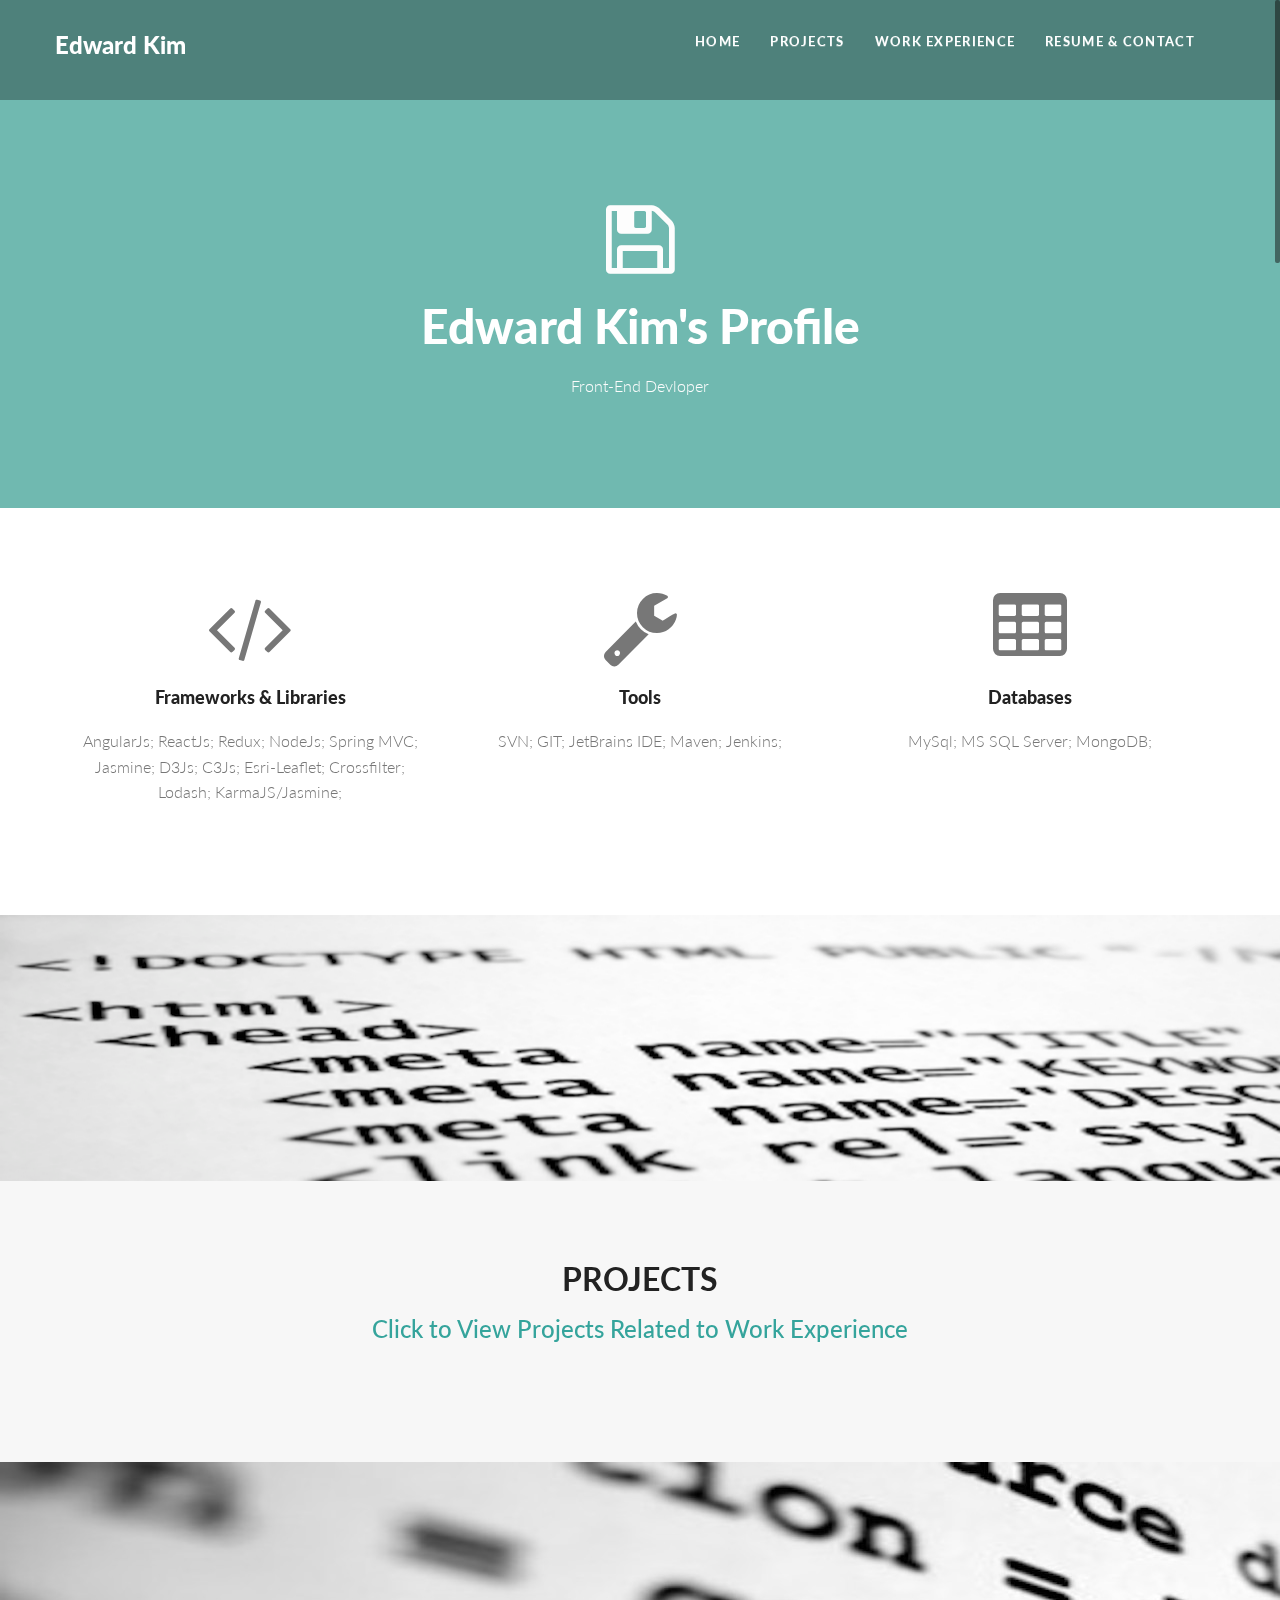
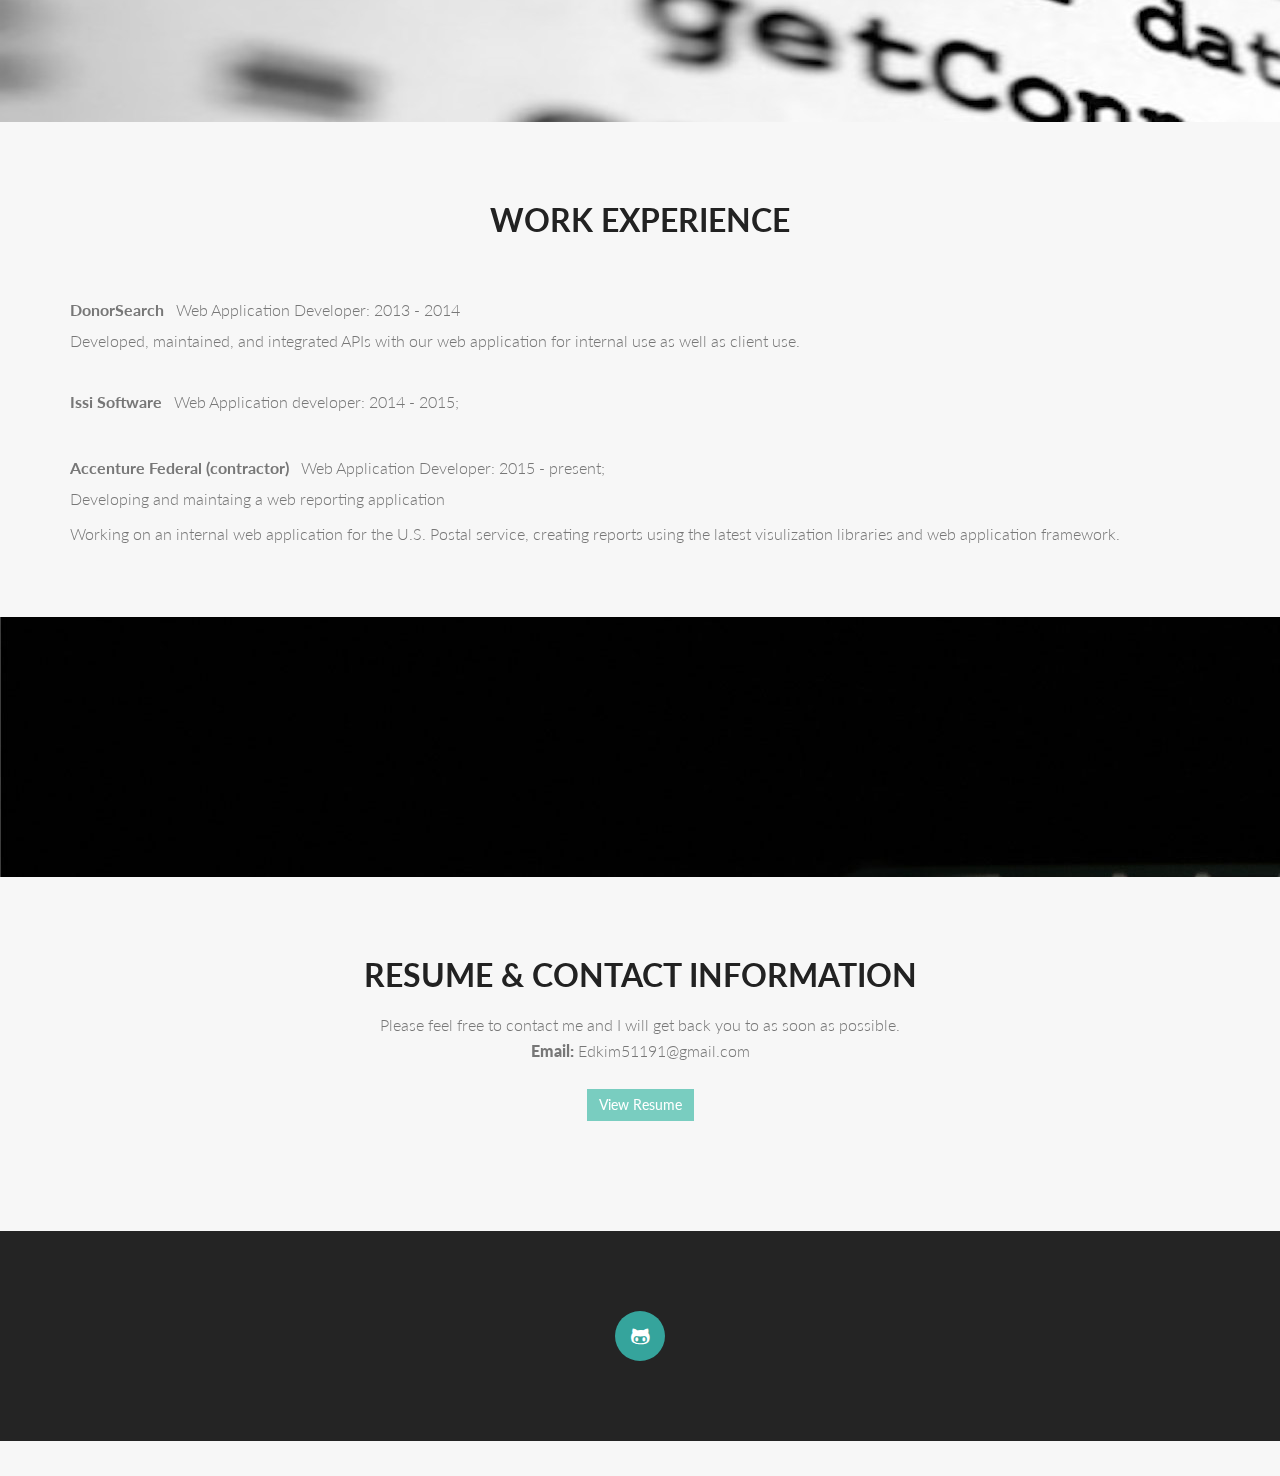
<file: index.html>
<!DOCTYPE html>
<!--[if lt IE 7]>      <html class="no-js lt-ie9 lt-ie8 lt-ie7"> <![endif]-->
<!--[if IE 7]>         <html class="no-js lt-ie9 lt-ie8"> <![endif]-->
<!--[if IE 8]>         <html class="no-js lt-ie9"> <![endif]-->
<!--[if gt IE 8]><!-->
<html class="no-js">
<!--<![endif]-->

<head>
    <!-- BASICS -->
    <meta charset="utf-8">
    <meta http-equiv="X-UA-Compatible" content="IE=edge,chrome=1">
    <title>Edward Kim's Profile Page</title>
    <meta name="description" content="">
    <meta name="viewport" content="width=device-width, initial-scale=1.0">
    <link rel="stylesheet" type="text/css" href="css/isotope.css" media="screen" />
    <link rel="stylesheet" href="js/fancybox/jquery.fancybox.css" type="text/css" media="screen" />
    <link rel="stylesheet" href="css/bootstrap.css">
    <link rel="stylesheet" href="css/bootstrap-theme.css">
    <link rel="stylesheet" href="css/style.css">
    <!-- skin -->
    <link rel="stylesheet" href="skin/default.css">
</head>

<body>
    <section id="header" class="appear"></section>
    <div class="navbar navbar-fixed-top" role="navigation" data-0="line-height:100px; height:100px; background-color:rgba(0,0,0,0.3);" data-300="line-height:60px; height:60px; background-color:rgba(0,0,0,1);">
        <div class="container">
            <div class="navbar-header">
                <button type="button" class="navbar-toggle" data-toggle="collapse" data-target=".navbar-collapse">
						<span class="fa fa-bars color-white"></span>
					</button>
                <h1>
                    <a class="navbar-brand" href="index.html" data-0="line-height:90px;" data-300="line-height:50px;">
                            Edward Kim
                        </a>
                </h1>
            </div>
            <div class="navbar-collapse collapse">
                <ul class="nav navbar-nav" data-0="margin-top:20px;" data-300="margin-top:5px;">
                    <li class="active"><a href="index.html">Home</a></li>
                    <li><a href="#section-projects">Projects</a></li>
                    <li><a href="#section-work">Work Experience</a></li>
                    <li><a href="#section-contact">Resume & Contact</a></li>
                </ul>
            </div>
            <!--/.navbar-collapse -->
        </div>
    </div>

    <section class="featured">
        <div class="container">
            <div class="row mar-bot40">
                <div class="col-md-6 col-md-offset-3">

                    <div class="align-center">
                        <i class="fa fa-floppy-o fa-5x mar-bot20"></i>
                        <h2 class="slogan">Edward Kim's Profile</h2>
                        <p>
                            Front-End Devloper
                        </p>
                    </div>
                </div>
            </div>
        </div>
    </section>

    <!-- services -->
    <section id="section-services" class="section pad-bot30 bg-white">
        <div class="container">

            <div class="row mar-bot40">
                <div class="col-lg-4">
                    <div class="align-center">
                        <i class="fa fa-code fa-5x mar-bot20"></i>
                        <h4 class="text-bold">Frameworks & Libraries</h4>
                        <p>
                            AngularJs; ReactJs; Redux; NodeJs; Spring MVC; Jasmine; D3Js; C3Js; Esri-Leaflet; Crossfilter; Lodash; KarmaJS/Jasmine;
                        </p>
                    </div>
                </div>

                <div class="col-lg-4">
                    <div class="align-center">
                        <i class="fa fa-wrench fa-5x mar-bot20"></i>
                        <h4 class="text-bold">Tools</h4>
                        <p>
                            SVN; GIT; JetBrains IDE; Maven; Jenkins;
                        </p>
                    </div>
                </div>

                <div class="col-lg-4">
                    <div class="align-center">
                        <i class="fa fa-table fa-5x mar-bot20"></i>
                        <h4 class="text-bold">Databases</h4>
                        <p>
                            MySql; MS SQL Server; MongoDB;
                        </p>
                    </div>
                </div>

            </div>

        </div>
    </section>

    <!-- spacer section:testimonial -->
    <section id="testimonials" class="section" data-stellar-background-ratio="0.5">
        <div class="container">
            <div class="row">
                <div class="col-lg-12">
                    <div class="align-center">
                        <div class="testimonial pad-top40 pad-bot40 clearfix">
                            <h5>
                            </h5>
                            <br/>
                        </div>
                    </div>
                </div>
            </div>
        </div>
        </div>
    </section>

    <!-- section projects -->
    <section id="section-projects" class="section appear clearfix">
        <div class="container">

            <div class="row mar-bot40">
                <div class="col-md-offset-3 col-md-6">
                    <div class="section-header">
                        <h2 class="section-heading animated" data-animation="bounceInUp">Projects</h2>
                        <h3><a href="projects.html">Click to View Projects Related to Work Experience</a></h3>
                    </div>
                </div>
            </div>

            <div class="row">

            </div>

        </div>
    </section>
    <section id="parallax2" class="section parallax" data-stellar-background-ratio="0.5">
        <div class="align-center pad-top40 pad-bot40">
            <blockquote class="bigquote color-white"></blockquote>
            <p class="color-white"></p>
        </div>
    </section>

    <!-- work -->
    <section id="section-work" class="section appear clearfix">
        <div class="container">

            <div class="row mar-bot40">
                <div class="col-md-offset-3 col-md-6">
                    <div class="section-header">
                        <h2 class="section-heading animated" data-animation="bounceInUp">Work Experience</h2>
                    </div>
                </div>
            </div>
            <label>DonorSearch</label> &nbsp; Web Application Developer: 2013 - 2014
            <p>Developed, maintained, and integrated APIs with our web application for internal use as well as client use.</p>
            <br>
            <label>Issi Software</label> &nbsp; Web Application developer: 2014 - 2015;
            <p></p>
            <br>
            <label>Accenture Federal (contractor)</label> &nbsp; Web Application Developer: 2015 - present;
            <p>Developing and maintaing a web reporting application</p>
            <p>Working on an internal web application for the U.S. Postal service, creating reports using the latest visulization libraries and web application framework.</p>


        </div>
    </section>
    <!-- /work -->

    <!-- spacer section:stats -->
    <section id="parallax1" class="section pad-top40 pad-bot40" data-stellar-background-ratio="0.5">
        <div class="container">
            <div class="align-center pad-top40 pad-bot40">
                <blockquote class="bigquote color-white"></blockquote>
                <p class="color-white"></p>
            </div>
        </div>
    </section>

    <!-- contact -->
    <section id="section-contact" class="section appear clearfix">
        <div class="container">

            <div class="row mar-bot40">
                <div class="col-md-offset-3 col-md-6">
                    <div class="section-header">
                        <h2 class="section-heading animated" data-animation="bounceInUp">Resume & Contact Information</h2>
                        <p>
                            Please feel free to contact me and I will get back you to as soon as possible. 
                            <br>
                            <span class="text-bold">
                                Email:
                            </span>
                            <span>
                                Edkim51191@gmail.com
                            </span>
                            <br>
                            <br><input type="button" class="btn btn-theme" value="View Resume" onclick="javascript:download()" />
                        </p>
                    </div>
                </div>
            </div>
        </div>
    </section>


    <section id="footer" class="section footer">
        <div class="container">
            <div class="row animated opacity mar-bot20" data-andown="fadeIn" data-animation="animation">
                <div class="col-sm-12 align-center">
                    <ul class="social-network social-circle">
                        <li><a href="https://github.com/Nauthiz-Jera" class="icogithub" title="GitHub"><i class="fa fa-github-alt"></i></a></li>
                    </ul>
                </div>
            </div>
        </div>

    </section>
    <a href="#header" class="scrollup"><i class="fa fa-chevron-up"></i></a>

    <script src="js/modernizr-2.6.2-respond-1.1.0.min.js"></script>
    <script src="js/jquery.js"></script>
    <script src="js/jquery.easing.1.3.js"></script>
    <script src="js/bootstrap.min.js"></script>
    <script src="js/jquery.isotope.min.js"></script>
    <script src="js/jquery.nicescroll.min.js"></script>
    <script src="js/fancybox/jquery.fancybox.pack.js"></script>
    <script src="js/skrollr.min.js"></script>
    <script src="js/jquery.scrollTo-1.4.3.1-min.js"></script>
    <script src="js/jquery.localscroll-1.2.7-min.js"></script>
    <script src="js/stellar.js"></script>
    <script src="js/jquery.appear.js"></script>
    <script src="js/validate.js"></script>
    <script src="js/main.js"></script>
    <!-- JavaScript -->
    <script type="text/javascript">
        var form = $('.contactForm');

        function download() {
            document.location = "Resume.pdf";
        }

        function contact() {
            var formData = $(form).serialize();
            $.ajax({
                type: 'POST',
                url: "contact/contact.php",
                data: formData,
            })
        }

        $(form).submit(function(event) {
            // Stop the browser from submitting the form.
            event.preventDefault();
            contact();
        });

    </script>
</body>

</html>
</file>
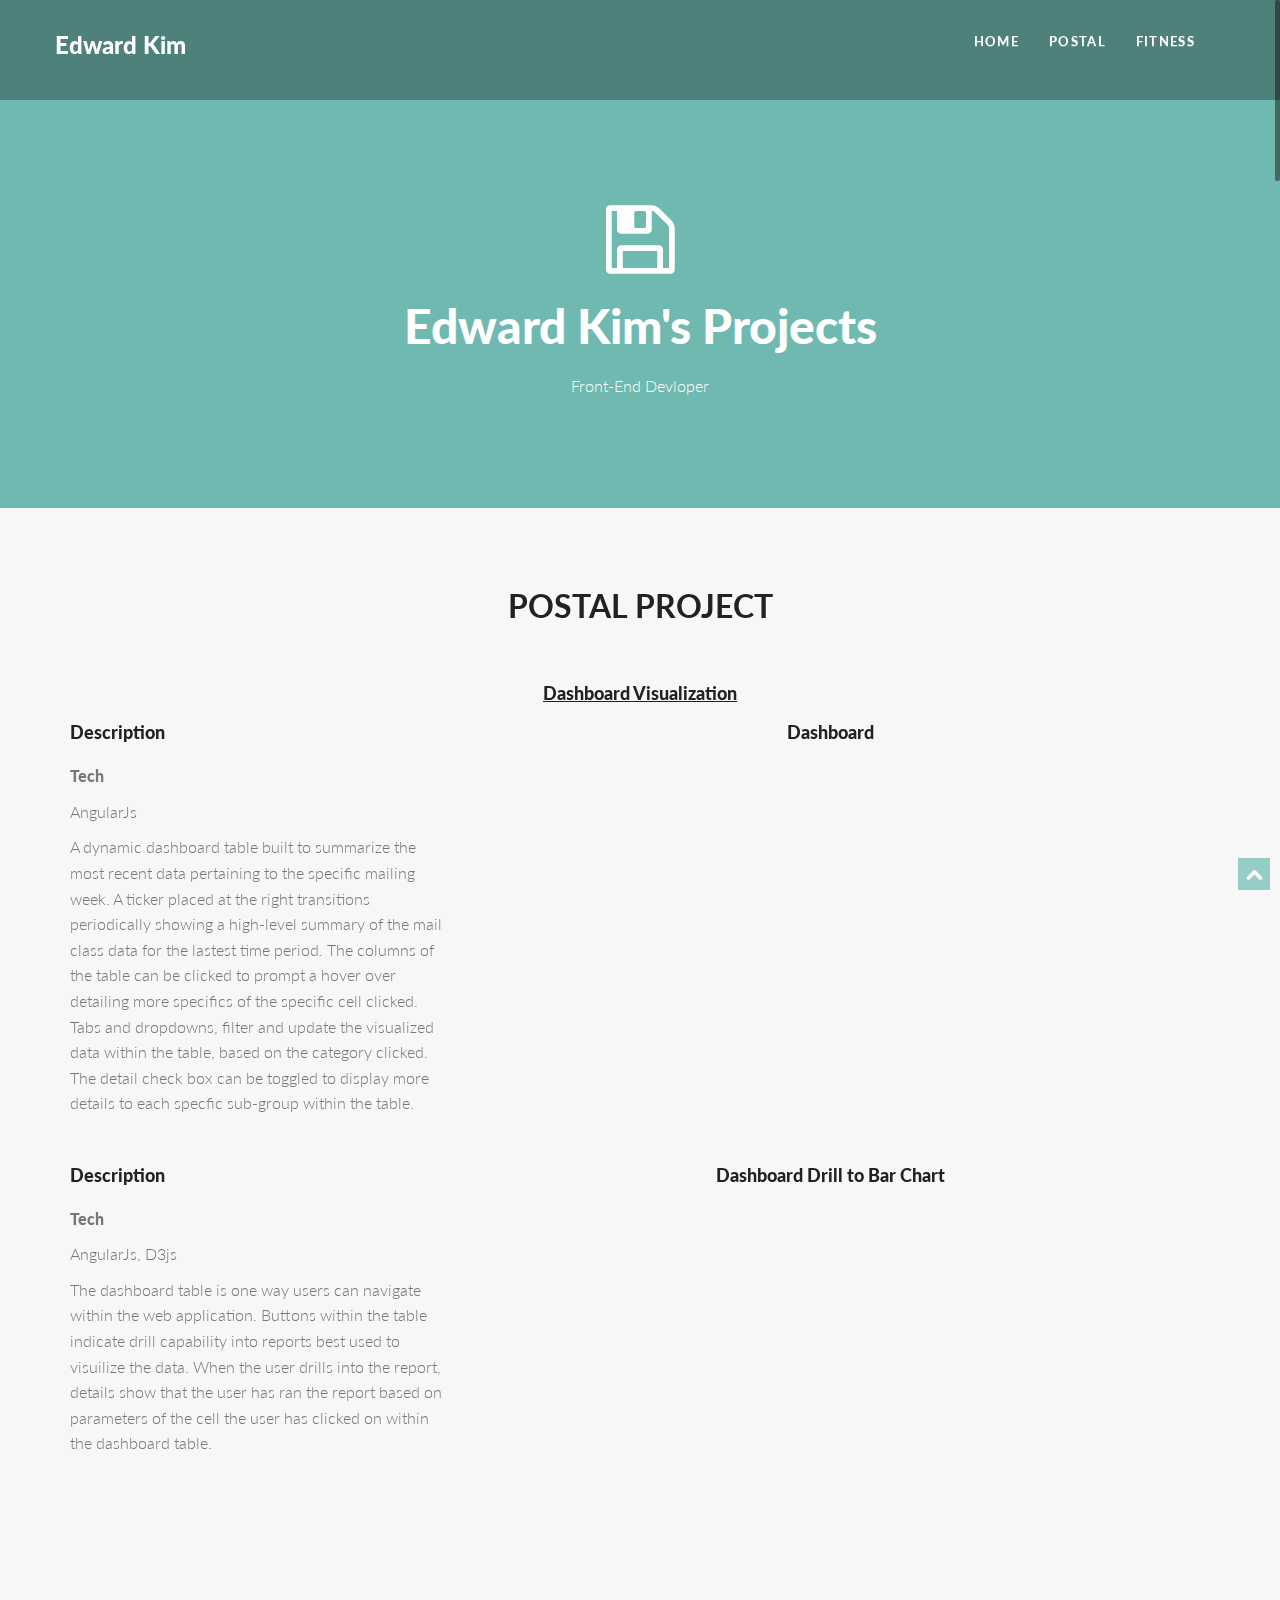
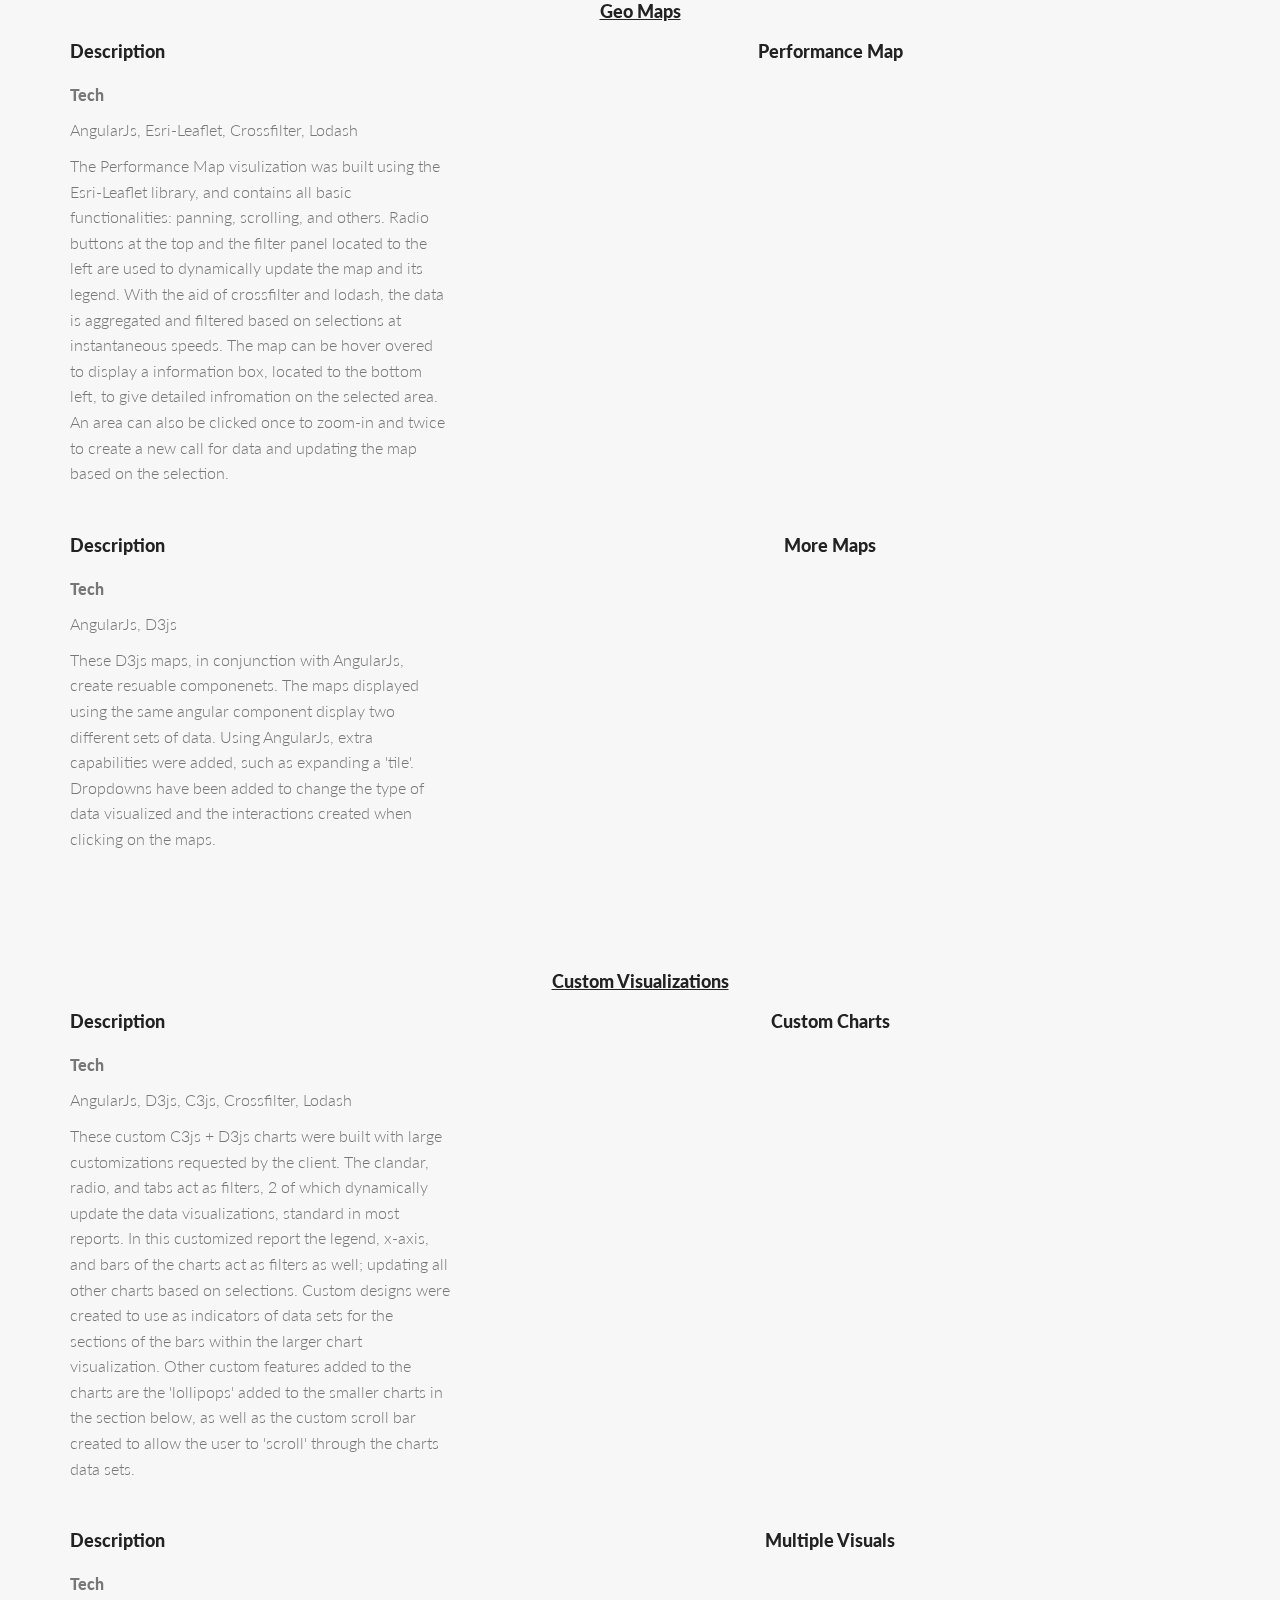
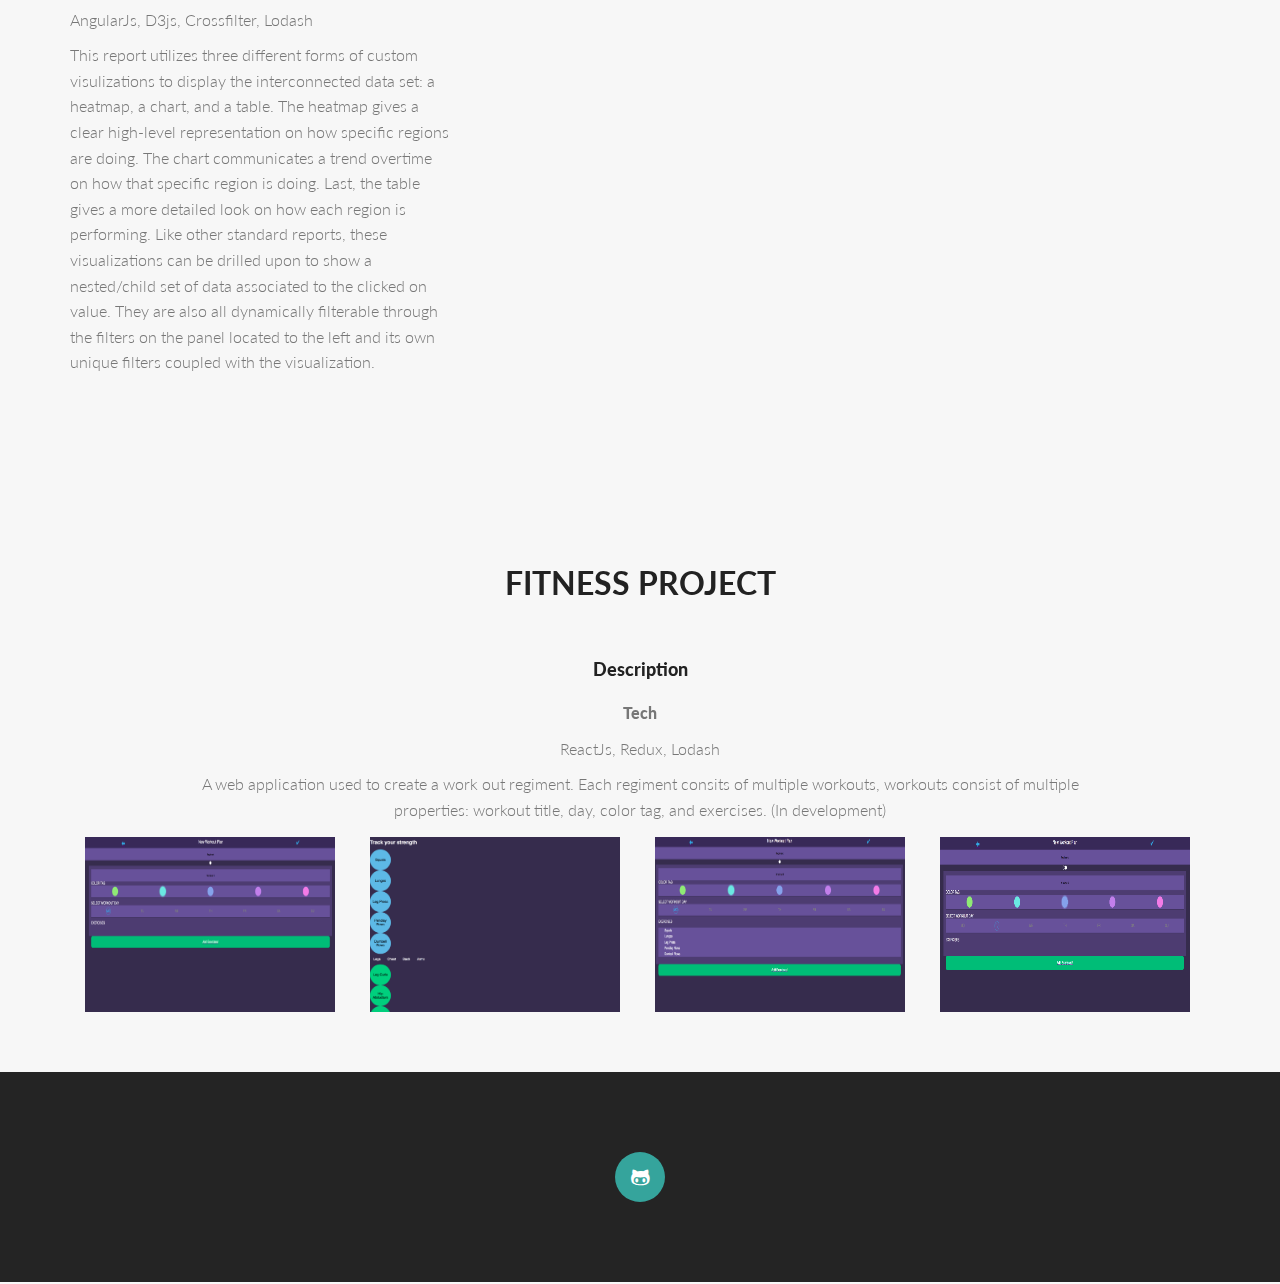
<file: projects.html>
<!DOCTYPE html>
<!--[if lt IE 7]>      <html class="no-js lt-ie9 lt-ie8 lt-ie7"> <![endif]-->
<!--[if IE 7]>         <html class="no-js lt-ie9 lt-ie8"> <![endif]-->
<!--[if IE 8]>         <html class="no-js lt-ie9"> <![endif]-->
<!--[if gt IE 8]><!-->
<html class="no-js">
<!--<![endif]-->

<head>
    <!-- BASICS -->
    <meta charset="utf-8">
    <meta http-equiv="X-UA-Compatible" content="IE=edge,chrome=1">
    <title>Project Page</title>
    <meta name="description" content="">
    <meta name="viewport" content="width=device-width, initial-scale=1.0">
    <link rel="stylesheet" type="text/css" href="css/isotope.css" media="screen" />
    <link rel="stylesheet" href="js/fancybox/jquery.fancybox.css" type="text/css" media="screen" />
    <link rel="stylesheet" href="css/bootstrap.css">
    <link rel="stylesheet" href="css/bootstrap-theme.css">
    <link rel="stylesheet" href="css/style.css">
    <!-- skin -->
    <link rel="stylesheet" href="skin/default.css">
</head>

<body>
    <section id="header" class="appear"></section>
    <div class="navbar navbar-fixed-top" role="navigation" data-0="line-height:100px; height:100px; background-color:rgba(0,0,0,0.3);" data-300="line-height:60px; height:60px; background-color:rgba(0,0,0,1);">
        <div class="container">
            <div class="navbar-header">
                <button type="button" class="navbar-toggle" data-toggle="collapse" data-target=".navbar-collapse">
						<span class="fa fa-bars color-white"></span>
					</button>
                <h1>
                    <a class="navbar-brand" href="index.html" data-0="line-height:90px;" data-300="line-height:50px;">
                            Edward Kim
                        </a>
                </h1>
            </div>
            <div class="navbar-collapse collapse">
                <ul class="nav navbar-nav" data-0="margin-top:20px;" data-300="margin-top:5px;">
                    <li><a href="index.html">Home</a></li>
                    <li><a href="#section-postal">Postal</a></li>
                    <li><a href="#section-fitness">Fitness</a></li>
                </ul>
            </div>
            <!--/.navbar-collapse -->
        </div>
    </div>

    <section class="featured">
        <div class="container">
            <div class="row mar-bot40">
                <div class="col-md-6 col-md-offset-3">

                    <div class="align-center">
                        <i class="fa fa-floppy-o fa-5x mar-bot20"></i>
                        <h2 class="slogan">Edward Kim's Projects</h2>
                        <p>
                            Front-End Devloper
                        </p>
                    </div>
                </div>
            </div>
        </div>
    </section>

    <!-- section postal -->
    <section id="section-postal" class="section appear clearfix">
        <div class="container">

            <div class="row mar-bot40">
                <div class="col-md-offset-3 col-md-6">
                    <div class="section-header">
                        <h2 class="section-heading animated" data-animation="bounceInUp">Postal Project</h2>
                    </div>
                </div>
            </div>
            
        <!-- Dashboard Section -->
            <div class="row mar-bot40">
                <div class="col-lg-12">
                    <div class="align-center">
                        <h4 class="text-bold underline">Dashboard Visualization</h4>
                    </div>
                    <div class="col-lg-4">
                        <div class="row">
                            <h4 class="text-bold">
                                Description
                            </h4>
                            <p class="text-bold">
                                Tech
                            </p>
                            <p>
                                AngularJs
                            </p>
                            <p>
                                A dynamic dashboard table built to summarize the most recent data pertaining to the specific mailing week. A ticker placed at the right transitions periodically showing a high-level summary of the mail class data for the lastest time period. The columns of the table can be clicked to prompt a hover over detailing more specifics of the specific cell clicked. Tabs and dropdowns, filter and update the visualized data within the table, based on the category clicked. The detail check box can be toggled to display more details to each specfic sub-group within the table.
                            </p>
                        </div>
                    </div>
                    <div class="col-lg-8">
                        <div class="align-center">
                            <h4 class="text-bold">
                                Dashboard
                            </h4>
                        </div>
                        <div class="align-right">
                            <iframe class="tscplayer_inline embeddedObject" name="tsc_player" scrolling="no" frameborder="0" type="text/html" style="overflow:hidden;" src="https://www.screencast.com/users/edkim51191/folders/Default/media/4d3deccc-b9ff-4244-9afa-8677018a2e46/embed" height="350" width="100%" webkitallowfullscreen mozallowfullscreen allowfullscreen></iframe>
                        </div>
                    </div>
                </div>
            </div>
            <div class="row mar-bot40">
                <div class="col-lg-12">
                    <div class="col-lg-4">
                        <div class="row">
                            <h4 class="text-bold">
                                Description
                            </h4>
                            <p class="text-bold">
                                Tech
                            </p>
                            <p>
                                AngularJs, D3js
                            </p>
                            <p>
                                The dashboard table is one way users can navigate within the web application. Buttons within the table indicate drill capability into reports best used to visuilize the data. When the user drills into the report, details show that the user has ran the report based on parameters of the cell the user has clicked on within the dashboard table.
                            </p>
                        </div>
                    </div>
                    <div class="col-lg-8">
                        <div class="align-center">
                            <h4 class="text-bold">
                                Dashboard Drill to Bar Chart
                            </h4>
                        </div>
                        <div class="align-right">
                            <iframe class="tscplayer_inline embeddedObject" name="tsc_player" scrolling="no" frameborder="0" type="text/html" style="overflow:hidden;" src="https://www.screencast.com/users/edkim51191/folders/Default/media/81a54bab-475a-4684-b2e4-fb4495fc01c4/embed" height="350" width="100%" webkitallowfullscreen mozallowfullscreen allowfullscreen></iframe>
                        </div>
                    </div>
                </div>
            </div>
            
            <!-- Geography Section -->
            <div class="row mar-bot40">
                <div class="col-lg-12">
                    <div class="align-center">
                        <h4 class="text-bold underline" >Geo Maps</h4>
                    </div>
                    <div class="col-lg-4">
                        <div class="row">
                            <h4 class="text-bold">
                                Description
                            </h4>
                            <p class="text-bold">
                               Tech 
                            </p>
                            <p>
                                AngularJs, Esri-Leaflet, Crossfilter, Lodash
                            </p>
                            <p>
                                The Performance Map visulization was built using the Esri-Leaflet library, and contains all basic functionalities: panning, scrolling, and others. Radio buttons at the top and the filter panel located to the left are used to dynamically update the map and its legend. With the aid of crossfilter and lodash, the data is aggregated and filtered based on selections at instantaneous speeds. The map can be hover overed to display a information box, located to the bottom left, to give detailed infromation on the selected area. An area can also be clicked once to zoom-in and twice to create a new call for data and updating the map based on the selection.
                            </p>
                        </div>
                    </div>
                    <div class="col-lg-8">
                        <div class="align-center">
                            <h4 class="text-bold">
                                Performance Map
                            </h4>
                        </div>
                        <div class="align-right">
                            <iframe class="tscplayer_inline embeddedObject" name="tsc_player" scrolling="no" frameborder="0" type="text/html" style="overflow:hidden;" src="https://www.screencast.com/users/edkim51191/folders/Default/media/ad1f53dd-9af5-4998-bfd9-8303eef5554f/embed" height="350" width="100%" webkitallowfullscreen mozallowfullscreen allowfullscreen></iframe>
                        </div>
                    </div>
                </div>
            </div>
            <div class="row mar-bot40">
                <div class="col-lg-12">
                    <div class="col-lg-4">
                        <div class="row">
                            <h4 class="text-bold">
                                Description
                            </h4>
                            <p class="text-bold">
                                Tech
                            </p>
                            <p>
                                AngularJs, D3js
                            </p>
                            <p>
                                These D3js maps, in conjunction with AngularJs, create resuable componenets. The maps displayed using the same angular component display two different sets of data. Using AngularJs, extra capabilities were added, such as expanding a 'tile'. Dropdowns have been added to change the type of data visualized and the interactions created when clicking on the maps.
                            </p>
                        </div>
                    </div>
                    <div class="col-lg-8">
                        <div class="align-center">
                            <h4 class="text-bold">
                                More Maps
                            </h4>
                        </div>
                        <div class="align-right">
                            <iframe class="tscplayer_inline embeddedObject" name="tsc_player" scrolling="no" frameborder="0" type="text/html" style="overflow:hidden;" src="https://www.screencast.com/users/edkim51191/folders/Default/media/ee2c14e2-dade-4f17-8eac-f3ec9cda54df/embed" height="350" width="100%" webkitallowfullscreen mozallowfullscreen allowfullscreen></iframe>
                        </div>
                    </div>
                </div>
            </div>
            
            <!-- Custom Resuable Visuals Section -->
            
            <div class="row mar-bot40">
                <div class="col-lg-12">
                     <div class="align-center">
                        <h4 class="text-bold underline">Custom Visualizations</h4>
                    </div>
                    <div class="col-lg-4">
                        <div class="row">
                            <h4 class="text-bold">
                                Description
                            </h4>
                            <p class="text-bold">
                                Tech
                            </p>
                            <p>
                                AngularJs, D3js, C3js, Crossfilter, Lodash
                            </p>
                            <p>
                                These custom C3js + D3js charts were built with large customizations requested by the client. The clandar, radio, and tabs act as filters, 2 of which dynamically update the data visualizations, standard in most reports. In this customized report the legend, x-axis, and bars of the charts act as filters as well; updating all other charts based on selections. Custom designs were created to use as indicators of data sets for the sections of the bars within the larger chart visualization. Other custom features added to the charts are the 'lollipops' added to the smaller charts in the section below, as well as the custom scroll bar created to allow the user to 'scroll' through the charts data sets.
                            </p>
                        </div>
                    </div>
                    <div class="col-lg-8">
                        <div class="align-center">
                            <h4 class="text-bold">
                                Custom Charts
                            </h4>
                        </div>
                        <div class="align-center">
                             <iframe class="tscplayer_inline embeddedObject" name="tsc_player" scrolling="no" frameborder="0" type="text/html" style="overflow:hidden;" src="https://www.screencast.com/users/edkim51191/folders/Default/media/da98e26d-bbba-4005-9d86-4626b3596e11/embed" height="350" width="100%" webkitallowfullscreen mozallowfullscreen allowfullscreen></iframe>
                        </div>
                    </div>
                </div>
            </div>
            
            <div class="row mar-bot40">
                <div class="col-lg-12">
                     <div class="col-lg-4">
                        <div class="row">
                            <h4 class="text-bold">
                                Description
                            </h4>
                            <p class="text-bold">
                                Tech
                            </p>
                            <p>
                                AngularJs, D3js, Crossfilter, Lodash
                            </p>
                            <p>
                                This report utilizes three different forms of custom visulizations to display the interconnected data set: a heatmap, a chart, and a table. The heatmap gives a clear high-level representation on how specific regions are doing. The chart communicates a trend overtime on how that specific region is doing. Last, the table gives a more detailed look on how each region is performing. Like other standard reports, these visualizations can be drilled upon to show a nested/child set of data associated to the clicked on value. They are also all dynamically filterable through the filters on the panel located to the left and its own unique filters coupled with the visualization.
                            </p>
                        </div>
                    </div>
                    <div class="col-lg-8">
                        <div class="align-center">
                            <h4 class="text-bold">
                               Multiple Visuals
                            </h4>
                        </div>
                        <div class="align-center">
                              <iframe class="tscplayer_inline embeddedObject" name="tsc_player" scrolling="no" frameborder="0" type="text/html" style="overflow:hidden;" src="https://www.screencast.com/users/edkim51191/folders/Default/media/dc6b2b71-c025-481e-8339-e05bcdeb4c92/embed" height="350" width="100%" webkitallowfullscreen mozallowfullscreen allowfullscreen></iframe>
                        </div>
                    </div>
                </div>
            </div>
        </div>
    </section>

    <!-- section fitness-->
    <section id="section-fitness" class="section appear clearfix">
        <div class="container">
            
            <div class="row mar-bot40">
                <div class="col-md-offset-3 col-md-6">
                    <div class="section-header">
                        <h2 class="section-heading animated" data-animation="bounceInUp">Fitness Project</h2>
                    </div>
                </div>
            </div>
            
            <div class="col-lg-12">
                     <div class="col-lg-offset-1 col-lg-10">
                        <div class="row">
                            <h4 class="text-bold align-center">
                                Description
                            </h4>
                            <p class="text-bold align-center">
                                Tech
                            </p>
                            <p class="align-center">
                                ReactJs, Redux, Lodash
                            </p>
                            <p class="align-center">
                                A web application used to create a work out regiment. Each regiment consits of multiple workouts, workouts consist of multiple properties: workout title, day, color tag, and exercises. (In development)
                            </p>
                        </div>
                    </div>
                    <div class="row">
                        <div class="col-lg-2" style="margin-top: 5px;" onclick="openModal('fit1.png')">
                            <img src="img/fitness/fit1.png" alt="Northern Lights" height="175" width="250" >
                        </div>
                        <div class="col-lg-offset-1 col-lg-2" style="margin-top: 5px;" onclick="openModal('fit2.png')">
                            <img src="img/fitness/fit2.png" alt="Northern Lights" height="175" width="250" >
                        </div>
                        <div class="col-lg-offset-1 col-lg-2" style="margin-top: 5px;" onclick="openModal('fit3.png')">
                            <img src="img/fitness/fit3.png" alt="Northern Lights" height="175" width="250" >
                        </div>
                        <div class="col-lg-offset-1 col-lg-2" style="margin-top: 5px;" onclick="openModal('fit4.png')">
                            <img src="img/fitness/fit4.png" alt="Northern Lights" height="175" width="250" >
                        </div>
                    </div>
                </div>
        </div>
    </section>
    
    <!-- Modal -->
    <div id="myModal" class="img-modal">

      <!-- The Close Button -->
      <span class="close-modal" onclick="document.getElementById('myModal').style.display='none'">&times;</span>

      <!-- Modal Content (The Image) -->
      <img class="img-modal-content" id="modalImg">
        
    </div>


    <section id="footer" class="section footer">
        <div class="container">
            <div class="row animated opacity mar-bot20" data-andown="fadeIn" data-animation="animation">
                <div class="col-sm-12 align-center">
                    <ul class="social-network social-circle">
                        <li><a href="https://github.com/Nauthiz-Jera" class="icogithub" title="GitHub"><i class="fa fa-github-alt"></i></a></li>
                    </ul>
                </div>
            </div>
        </div>

    </section>
    <a href="#header" class="scrollup"><i class="fa fa-chevron-up"></i></a>

    <script src="js/modernizr-2.6.2-respond-1.1.0.min.js"></script>
    <script src="js/jquery.js"></script>
    <script src="js/jquery.easing.1.3.js"></script>
    <script src="js/bootstrap.min.js"></script>
    <script src="js/jquery.isotope.min.js"></script>
    <script src="js/jquery.nicescroll.min.js"></script>
    <script src="js/fancybox/jquery.fancybox.pack.js"></script>
    <script src="js/skrollr.min.js"></script>
    <script src="js/jquery.scrollTo-1.4.3.1-min.js"></script>
    <script src="js/jquery.localscroll-1.2.7-min.js"></script>
    <script src="js/stellar.js"></script>
    <script src="js/jquery.appear.js"></script>
    <script src="js/validate.js"></script>
    <script src="js/main.js"></script>
    <!-- JavaScript -->
    <script type="text/javascript">
        var modal = document.getElementById('myModal');
        var modalImg = document.getElementById('modalImg');

        function openModal(imageId){
            modal.style.display = "block";
            modalImg.src = 'img/fitness/' + imageId;
        }
        
    </script>
</body>

</html>
</file>
<file: css/isotope.css>
/* Start: Recommended Isotope styles */

/**** Isotope Filtering ****/

.isotope-item {
  z-index: 2;
}

.isotope-hidden.isotope-item {
  pointer-events: none;
  z-index: 1;
}

/**** Isotope CSS3 transitions ****/

.isotope,
.isotope .isotope-item {
  -webkit-transition-duration: 0.8s;
     -moz-transition-duration: 0.8s;
      -ms-transition-duration: 0.8s;
       -o-transition-duration: 0.8s;
          transition-duration: 0.8s;
}

.isotope {
  -webkit-transition-property: height, width;
     -moz-transition-property: height, width;
      -ms-transition-property: height, width;
       -o-transition-property: height, width;
          transition-property: height, width;
}

.isotope .isotope-item {
  -webkit-transition-property: -webkit-transform, opacity;
     -moz-transition-property:    -moz-transform, opacity;
      -ms-transition-property:     -ms-transform, opacity;
       -o-transition-property:         top, left, opacity;
          transition-property:         transform, opacity;
}

/**** disabling Isotope CSS3 transitions ****/

.isotope.no-transition,
.isotope.no-transition .isotope-item,
.isotope .isotope-item.no-transition {
  -webkit-transition-duration: 0s;
     -moz-transition-duration: 0s;
      -ms-transition-duration: 0s;
       -o-transition-duration: 0s;
          transition-duration: 0s;
}

/* End: Recommended Isotope styles */



/* disable CSS transitions for containers with infinite scrolling*/
.isotope.infinite-scrolling {
  -webkit-transition: none;
     -moz-transition: none;
      -ms-transition: none;
       -o-transition: none;
          transition: none;
}



/**** Isotope styles ****/

/* required for containers to inherit vertical size from window */
/*html,
body {
  height: 100%;
}*/

#container {
  border: 1px solid #666;
  padding: 5px;
  margin-bottom: 20px;
}

.element {
  width: 110px;
  height: 110px;
  margin: 5px;
  float: left;
  overflow: hidden;
  position: relative;
  background: #888;
  color: #222;
  -webkit-border-top-right-radius: 1.2em;
      -moz-border-radius-topright: 1.2em;
          border-top-right-radius: 1.2em;
}

.element.alkali          { background: #F00; background: hsl(   0, 100%, 50%); }
.element.alkaline-earth  { background: #F80; background: hsl(  36, 100%, 50%); }
.element.lanthanoid      { background: #FF0; background: hsl(  72, 100%, 50%); }
.element.actinoid        { background: #0F0; background: hsl( 108, 100%, 50%); }
.element.transition      { background: #0F8; background: hsl( 144, 100%, 50%); }
.element.post-transition { background: #0FF; background: hsl( 180, 100%, 50%); }
.element.metalloid       { background: #08F; background: hsl( 216, 100%, 50%); }
.element.other.nonmetal  { background: #00F; background: hsl( 252, 100%, 50%); }
.element.halogen         { background: #F0F; background: hsl( 288, 100%, 50%); }
.element.noble-gas       { background: #F08; background: hsl( 324, 100%, 50%); }


.element * {
  position: absolute;
  margin: 0;
}

.element .symbol {
  left: 0.2em;
  top: 0.4em;
  font-size: 3.8em;
  line-height: 1.0em;
  color: #FFF;
}
.element.large .symbol {
  font-size: 4.5em;
}

.element.fake .symbol {
  color: #000;
}

.element .name {
  left: 0.5em;
  bottom: 1.6em;
  font-size: 1.05em;
}

.element .weight {
  font-size: 0.9em;
  left: 0.5em;
  bottom: 0.5em;
}

.element .number {
  font-size: 1.25em;
  font-weight: bold;
  color: hsla(0,0%,0%,.5);
  right: 0.5em;
  top: 0.5em;
}

.variable-sizes .element.width2 { width: 230px; }

.variable-sizes .element.height2 { height: 230px; }

.variable-sizes .element.width2.height2 {
  font-size: 2.0em;
}

.element.large,
.variable-sizes .element.large,
.variable-sizes .element.large.width2.height2 {
  font-size: 3.0em;
  width: 350px;
  height: 350px;
  z-index: 100;
}

.clickable .element:hover {
  cursor: pointer;
}

.clickable .element:hover h3 {
  text-shadow:
    0 0 10px white,
    0 0 10px white
  ;
}

.clickable .element:hover h2 {
  color: white;
}
</file>
<file: skin/default.css>
/*
#1 = 35A49C
#2 = 79CDC0
*/
a {
	color: #35A49C;
}
a:hover {
	color: #79CDC0;
}

/* menu */
.nav>li>a:hover {
	color: #79CDC0;
}

.navbar .navbar-nav > .active > a {
	color: #79CDC0;
}

/* flexslider */
.flex-control-paging li a {
	background: #35A49C;
}

.flex-direction-nav a:hover{
	background-color:#35A49C;
}

.testimonial span.author a {
	color: #79CDC0;
}

/* --- icon box hover --- */
.hi-icon-effect-5 .hi-icon {
	color: #35A49C;
	box-shadow: 0 0 0 4px #35A49C;
}
.no-touch .hi-icon-effect-5 .hi-icon:hover {
	background: #35A49C;
	box-shadow: 0 0 0 8px  #79CDC0;
}


/* portfolio */
.portfolio-item .portfolio-desc {
	background: #35A49C;
}

/* btn */
.btn-theme {
  background: #79CDC0;
}
.btn-theme:hover,.btn-theme:focus,.btn-theme:active{
  background: #35A49C;
}
.btn-cta,.btn-cta.btn-lg {
  background: #35A49C;
  border-color: #79CDC0;
}

.btn-cta:focus,.btn-cta:active{
   border-color: #35A49C;
}

/* contact */
.validation {
	color:#35A49C;
}

/* footer */
.social-circle li a {
	background:#35A49C;
}

a.scrollup{
	background:#35A49C;
}
</file>
<file: css/style.css>
/* ==== Google font ==== */
@import url('http://fonts.googleapis.com/css?family=Lato:400,300,700,900');
/* === fontawesome === */
@import url('font-awesome.css');
/* ==== overwrite bootstrap standard ==== */
@import url('overwrite.css');
@import url('animate.css');
/*==========================================================================
  General
  ========================================================================== */
body {
	color:#777;
	background: #f7f7f7;
	font-size: 16px;
	line-height: 1.6em;
	font-weight: 300;
	text-shadow: none;
}

.clear {
	clear: both;
}

body, h1, h2, h3, h4, h5, h6, .h1, .h2, .h3, .h4, .h5, .h6 {
	font-family: 'Lato', sans-serif;
}
h1, h2, h3, h4, h5, h6 {
	color:#222;
}

h1,h2,h3,h4,h5,h6 {
	font-style: normal;
	margin: 0 0 20px 0;
}
h1 { font-size: 40px; line-height: 30px; }
h2 { font-size: 32px; }
h3 { font-size: 24px; }
h4 { font-size: 18px; }
h5 { font-size: 16px; }
.txt-light { font-weight: 300; }
.txt-regular { font-weight: 400; }
.txt-bold { font-weight: 700; }
.txt-uppercase { text-transform: uppercase; }

blockquote {
	font-family: Georgia, serif;
}

blockquote.bigquote {
	border: none;
	font-size: 48px;
	font-weight: 700;
	line-height: 1.1em;
}

.text-bold {
	font-weight: 900;
}

article,aside,details,figcaption,figure,footer,header,hgroup,menu,nav,section {
	display: block;
}


small {
	font-size: 70%;
	font-weight: 100;
}

a:hover {
	text-decoration: none;
}

:focus {
	outline: none;
}

.color-white.txt-shadow {
	text-shadow: 1px 1px 0 rgba(0, 0, 0, 0.2);
}

.t-uppercase {
	text-transform: uppercase;
}

/*==========================================================================
  Misc & Adjust 
 ========================================================================== */
.row {
	z-index: 9999;
}

.big {
	font-size: 20pt;
	font-weight: 300;
}


.blink:hover {
	opacity: 0.9;
}

.half-offset {
	margin-bottom: 75px !important;
}

.no-offset {
	margin: 0 !important;
	padding: 0;
}

.content,.container {
	overflow: hidden;
}

.trans {
	border: 0 !important;
	background: 0 !important;
	box-shadow: none !important;
	-webkit-box-shadow: none !important;
}

.nobg {
	background: 0;
	border: 0;
}

.noborder {
	border: 0 !important;
}

.color-white {
	color: #fff;
}

.theme-bg {
	background-color: #ff7701 !important;
}

.normalize-font-top {
	padding-top: 25px;
}



/* --- float --- */
.float-left {
	float: left;
}

.float-right {
	float: right;
}

/*-- text-decoration */
.underline{
    text-decoration: underline;
}

/* --- align --- */
.align-left {
	text-align: left;
}
.align-right {
	text-align: right;
}
.align-center {
	text-align: center;
}

/* ---- padding ---- */
/* top */
.pad-top0 {
	padding-top: 0;
}
.pad-top5 {
	padding-top: 5px;
}

.pad-top10 {
	padding-top: 10px;
}

.pad-top15 {
	padding-top: 15px;
}
.pad-top20 {
	padding-top: 20px;
}
.pad-top25 {
	padding-top: 25px;
}
.pad-top30 {
	padding-top: 30px;
}
.pad-top35 {
	padding-top: 35px;
}
.pad-top40 {
	padding-top: 40px;
}
/* bottom */
.pad-bot0 {
	padding-bottom: 0;
}
.pad-bot5 {
	padding-bottom: 5px;
}

.pad-bot10 {
	padding-bottom: 10px;
}

.pad-bot15 {
	padding-bottom: 15px;
}
.pad-bot20 {
	padding-bottom: 20px;
}
.pad-bot25 {
	padding-bottom: 25px;
}
.pad-bot30 {
	padding-bottom: 30px;
}
.pad-bot35 {
	padding-bottom: 35px;
}
.pad-bot40 {
	padding-bottom: 40px;
}


/* ---- margin --- */
.mar-left5 { margin-left: 5px; }
.mar-left10 { margin-left: 10px; }
.mar-left15 { margin-left: 15px; }
.mar-left20 { margin-left: 20px; }
.mar-left25 { margin-left: 25px; }
.mar-left30 { margin-left: 30px; }

.mar-right5 { margin-right: 5px; }
.mar-right10 { margin-right: 10px; }
.mar-right15 { margin-right: 15px; }
.mar-right20 { margin-right: 20px; }
.mar-right25 { margin-right: 25px; }
.mar-right30 { margin-right: 30px; }

/* top */
.mar-top0 {
	margin-top: 0;
}
.mar-top5 {
	margin-top: 5px;
}

.mar-top10 {
	margin-top: 10px;
}

.mar-top15 {
	margin-top: 15px;
}
.mar-top20 {
	margin-top: 20px;
}
.mar-top25 {
	margin-top: 25px;
}
.mar-top30 {
	margin-top: 30px;
}
.mar-top35 {
	margin-top: 35px;
}
.mar-top40 {
	margin-top: 40px;
}


/* bottom */
.mar-bot0 {
	margin-bottom: 0;
}
.mar-bot5 {
	margin-bottom: 5px;
}

.mar-bot10 {
	margin-bottom: 10px;
}

.mar-bot15 {
	margin-bottom: 15px;
}
.mar-bot20 {
	margin-bottom: 20px;
}
.mar-bot25 {
	margin-bottom: 25px;
}
.mar-bot30 {
	margin-bottom: 30px;
}
.mar-bot35 {
	margin-bottom: 35px;
}
.mar-bot40 {
	margin-bottom: 40px;
}


/*===========================
  --- Sections ----
=========================== */

section.section {
	margin:0;
	padding: 80px 0 60px 0;
}

.bg-white {
	background-color: #fff;
}

/* --- section heading --- */
.section-header {
	text-align: center;
}
.section-header h2.section-heading {
	text-transform: uppercase;
	font-weight: 700;
}

/* ==========================
 --- Parallax ---
============================= */

#parallax1{	
	background-image: url(../img/parallax/img1.jpg);
}
#parallax2{	
	background-image: url(../img/parallax/img2.jpg);
}
#testimonials{	
	background-image: url(../img/parallax/img3.jpg);
}
#parallaxPostal{
    background-image: url(../img/parallax/USPS.jpg);
}

/* ==========================
 --- Image Wrapper ---
============================= */




/*===========================
  --- Header & menu ----
=========================== */
.navbar {
	line-height: 100px;
	height: 100px;
	background-color: rgba(0,0,0,0.3);
	display: block;
	vertical-align: middle;
	text-align: center;
	margin-bottom: 0;
	padding-bottom:0;
}

.navbar .navbar-collapse {
	margin-bottom: 0;
	padding-bottom:0;
}

.nav li {
	height: 100%;
	line-height: 100%;
	margin-bottom: 0;
	padding-bottom:0;
}

.nav>li>a {
	display: table-cell;
	height: 100%;
	line-height: 100%;
	vertical-align: middle;
	color: #fff;
	font-weight: 700;
	font-size: 13px;
	letter-spacing: .1em;
	text-transform: uppercase;
}

.nav>li>a:hover {
	color: #fff;
	background: none;
}

.navbar-nav {
	float: right;
	margin-bottom: 0;
	padding-bottom:0;	
}

.navbar .navbar-nav > .active > a {
	color: #fff;
}
.navbar .navbar-nav > .active > a {
	padding-bottom: 22px;
}

h1 a.navbar-brand {
	font-size: 24px;
	color: #fff;
	font-weight: 900;
	text-shadow: none;
}

.navbar-brand {
	padding: 0;
	display: table-cell;
	vertical-align: middle;
	line-height: 90px;
}

.navbar-brand img {
	vertical-align: middle;
}

.navbar-toggle {
	padding: 0;
	margin: 0;
	width: 80px;
}

.navbar-collapse.in {
	margin-top: -5px !important;
}



/*===========================
  --- Featured section ----
=========================== */

section.featured {
	padding: 200px 0 60px;
	background: #70B9B0;
	color: #fdfdfd;
}

section.featured h2.slogan {
	color: #fff;
	font-size: 48px;
	font-weight: 900;
}
  
 /* inner heading */
section.featured.inner {
	background: #eee;
	padding: 150px 0 50px;
}
  
  
/* --- Flexslider --- */
.flexslider {
	margin: 0;
	background: 0;
	border: 0;
	box-shadow: none;
	-webkit-box-shadow: none;
}

.flex-control-paging li a {
	width: 8px;
	height: 8px;
}

.flex-control-paging li a.flex-active {
	background: #fff;
}

.flex-control-nav {
	bottom: -25px;
}

.flexslider .slides img {
	width: auto;
	display: inline;
}

.flex-direction-nav a {
	display: block;
	width: 50px;
	height: 98px;
	margin: -29px -20px 0;
	position: absolute;
	top: 30%;
	z-index: 10;
	overflow: hidden;
	opacity: 0;
	cursor: pointer;
	color: rgba(0,0,0,0.8);
	text-shadow: 1px 1px 0 rgba(255,255,255,0.3);
	-webkit-transition: all .3s ease;
	-moz-transition: all .3s ease;
	transition: all .3s ease;
}

.flex-direction-nav .flex-next {
	right: -70px;
	background: url(../img/arrow_large_right.png) no-repeat top left;
}

.flex-direction-nav .flex-prev {
	left: -70px;
	background: url(../img/arrow_large_left.png) no-repeat top left;
}

.flex-direction-nav a.flex-next:before {
	content: none !important;
}

/* removing default arrows */
.flex-direction-nav a:before {
	content: none !important;
}

/* --- Revolution slider --- */

.featured .fullwidthbanner ul {
	list-style: none;
	padding:0;
}

.tp-rightarrow.large {
	margin-left: 0;
}

.tp-leftarrow.default {
	width: 49px !important;
	height: 98px !important;
	background: url(../img/arrow_small_left.png) no-Repeat top left;
}

.tp-rightarrow.default {
	width: 49px !important;
	height: 98px !important;
	background: url(../img/arrow_small_right.png) no-Repeat top left;
}

.fullwidthbanner-container {
	padding-top: 100px;
	width: 100% !important;
	position: relative;
	padding: 0;
	max-height: 650px !important;
	overflow: hidden;
}

.fullwidthbanner {
	height: 650px;
}

.tp-bullets.simplebullets.round .bullet {
	background: url(../img/bullets-new.png) no-repeat top left;
}  

.tp-caption.large_bold_white {
	font-size:60px;
	line-height:60px;
	font-weight:800;
	font-family:"Open Sans";
	color: #fff;
	text-decoration:none;
	background-color:transparent;
	text-shadow:none;
	margin:0px;
	padding:1px 4px 0px;
	border-width:0px;
	border-color:rgb(255, 214, 88);
	border-style:none;
}
.tp-caption.small_thin_white {
	font-size:18px;
	line-height:26px;
	font-weight:300;
	font-family:"Open Sans";
	color: #fff;
	text-decoration:none;
	background-color:transparent;
	padding:1px 4px 0px;
	text-shadow:none;
	margin:0px;
	border-width:0px;
	border-color:rgb(255, 214, 88);
	border-style:none;
}


.fullwidthbanner a.btn {
	color: #fff;
}

/*==========================
About
=========================== */

.member-photo {
	box-sizing:border-box;
	-webkit-border-radius:50%;
		-moz-border-radius:50%;
			border-radius:50%;	
	margin: 0 0 20px 0;
}
.member-photo img {
	-webkit-border-radius:50%;
		-moz-border-radius:50%;
			border-radius:50%;	
}

.team-detail h4 {
	font-weight: 700;
}


/*===========================
  Portfolio
============================ */
nav#filter a {
	background-color: #EEE;
	color:#555;
}
nav#filter a:hover, nav#filter a.current {
	background-color: #44BCDD;
	color:#fff;
}

/* ------- */

.isotopeWrapper article{
    margin-bottom: 30px;
}

#portfolio img  {
	width:100%;
}

#portfolio article p {
	margin-bottom:1.45em;/*set next row on the baseline*/
}
nav#filter {
	margin-bottom:1.5em;
}

nav#filter li {
	display:inline-block;
	margin:0 0 0 5px;
}
nav#filter a {
	padding: 4px 12px;
	line-height: 20px;
	text-decoration: none;
}


.portfolio-items article img {width:100%;} 

.portfolio-item {
	display: block;
	position: relative;
	-webkit-transition: all 0.2s ease-in-out;
	-moz-transition: all 0.2s ease-in-out;
	-o-transition: all 0.2s ease-in-out;
	transition: all 0.2s ease-in-out;
}
.portfolio-item img {
	-webkit-transition: all 300ms linear;
	-moz-transition: all 300ms linear;
	-o-transition: all 300ms linear;
	-ms-transition: all 300ms linear;
	transition: all 300ms linear;

}
.portfolio-item .portfolio-desc {
    display: block;
    opacity: 0;
    position: absolute;
    width: 100%;
	left: 0;
	top: 0;
	color: rgba(220, 220, 220);
}


.portfolio-item:hover .portfolio-desc {
	padding-top: 20%;
	height: 100%;
    transition: all 200ms ease-in-out 0s;
	opacity: 1;
}

.portfolio-item .portfolio-desc a {
	color: #fff;
}
.portfolio-item .portfolio-desc a:hover {
	/*text-shadow: 2px 2px 1px rgba(0, 0, 0, 0.7);*/
	text-decoration: none;
}
.portfolio-item .portfolio-desc .folio-info {
	top:-20px;
	padding: 30px;
	height: 0;
    opacity: 0;
    position: relative;
}

.portfolio-item:hover .folio-info{
	height: 100%;
    opacity: 1;
    transition: all 500ms ease-in-out 0s;
	top:5px;
}



.portfolio-item .portfolio-desc .folio-info h5 {
	text-transform: uppercase;
}
.portfolio-item .portfolio-desc .folio-info p {
	color: #ffffff;
	font-size: 12px;
}


/*===========================
  --- Testimonial ----
=========================== */
#testimonals {
	padding-top: 20px;
	padding-bottom:40px;
	position:relative;
	margin-top:50px;
}
.testimonial i {
	color: #fff;
}
.testimonial span.author {
	color: #fff;
	font-weight: 700;
}

.testimonial h5 {
	color: #fff;
	font-size: 18px;
	font-family: Georgia, sans-serif;
	line-height: 1.5em;
}	

/*===========================
  --- Contact ----
=========================== */

.validation {
	display:none;
	margin: 0 0 20px;
	font-weight:400;
	font-size:13px;
}

#sendmessage {
	border:1px solid #fff;
	display:none;
	text-align:center;
	padding:15px 12px 15px;
	margin:10px 0;
	font-weight:600;
	margin-bottom:30px;
}

#sendmessage.show,.show  {
	display:block;
}

#contact-form {
	position: relative;
	z-index: 999;
}

#contact-form input[type=text],#contact-form input[type=email], .contactForm textarea {
	width: 100%;
	background: rgba(227, 231, 228, 1);
	font-family: 'Open Sans', sans serif;
	border: 0;
	font-size:14px;
	text-align: left;
	vertical-align: middle;
	padding:0 10px;
}
#contact-form input[type=text]:focus,#contact-form input[type=email]:focus, .contactForm textarea:focus {
	background: rgba(101, 106, 100, 1);
	color: #eff1ef;
	box-shadow: none;
	-moz-box-shadow: none;
	-webkit-box-shadow: none;
	transition: background 0.25 ease-in;
	-moz-transition: background 0.25 ease-in;
	-webkit-transition: background 0.25 ease-in;
}
#contact-form input[type=text],#contact-form input[type=email] {
	height: 60px;
	margin-bottom:30px;
}
#contact-form input[type=submit] {
	color: #fff;
	width: 185px;
	height: 60px;
	text-shadow: none;
	font-size: 14px;
	padding:0.5em;
	letter-spacing: 0.05em;
	margin: 0 0 20px 0;
	display: block;
	border: 0;
	text-transform: none;
	border-radius: 0;
	-moz-border-radius: 0;
	-webkit-border-radius: 0;
	box-shadow: none;
	-moz-box-shadow: none;
	-webkit-box-shadow: none;
}
#contact-form input[type=submit]:hover, #contact-form input[type=submit]:active {
	background: #43413e !important;
}
#contact-form textarea {
	padding-top: 1em;
}

textarea.form-control {
  -webkit-border-radius: 0;
     -moz-border-radius: 0;
          border-radius: 0;
}

div.cform-response-output {
	max-width: 60%;
	text-align: center;
	margin-left: 40% !important;
	margin-top: 0.5em !important;
	padding: 0.5em !important;
	border-radius: 4px;
	-moz-border-radius: 4px;
	-webkit-border-radius: 4px;
}
.cform-not-valid-tip {
	color: #888;
	border: 1px dotted #ad3729 !important;
	width: 100% !important;
	left: 0 !important;
	padding: 0.5em !important;
	font-family: 'Open Sans', sans-serif;
	box-sizing: border-box;
	-moz-box-sizing: border-box;
	-webkit-box-sizing: border-box;
	border-radius: 4px;
	-moz-border-radius: 4px;
	-webkit-border-radius: 4px;
}

/* google map */
#map {
	height: 500px;
}


/*====================
  Clients
==================== */
#clients img {
	opacity: 0.7;
}

#clients img:hover {
	opacity: 1;
}


/*=========================
  Footer
 ================= */

section#footer {
	background: #242424;
	margin: 0;
}

section#footer .copyright {
	text-align: center;
}

/* footer social icons */
ul.social-network {
	list-style: none;
	display: inline;
	margin-left:0 !important;
	padding: 0;
}
ul.social-network li {
	display: inline;
	margin: 0 5px;
}

/* footer menu */
ul.footer-menu {
	list-style: none;
	display: inline;
	margin-left:0 !important;
	padding: 0;
}
ul.footer-menu li {
	display: inline;
	margin: 0 5px;
}

a.scrollup{
	height:32px;
	width:32px;
	color:#fff;
	font-size:18px;
	line-height:32px;
	text-align:center;
	text-decoration:none;
	position:fixed;
	bottom:10px;
	right:10px;
	z-index:9999;
	opacity:0.5;
}
a.scrollup:hover{
	opacity:1;
	color:#fff;
}

/*===========================
  --- Template Components ----
=========================== */

/* footer social icons */
.social-network a.icoRss:hover {
	background-color: #F56505;
}
.social-network a.icoFacebook:hover {
	background-color:#3B5998;
}
.social-network a.icoTwitter:hover {
	background-color:#33ccff;
}
.social-network a.icoGoogle:hover {
	background-color:#BD3518;
}
.social-network a.icoVimeo:hover {
	background-color:#0590B8;
}
.social-network a.icoLinkedin:hover {
	background-color:#007bb7;
}
.social-network a.icoRss:hover i, .social-network a.icoFacebook:hover i, .social-network a.icoTwitter:hover i, 
.social-network a.icoGoogle:hover i, .social-network a.icoVimeo:hover i, .social-network a.icoLinkedin:hover i {
	color:#fff;
}
a.socialIcon:hover, .socialHoverClass {
	color:#44BCDD;
}

.social-circle li a {
	display:inline-block;
	position:relative;
	margin:0 auto 0 auto;
	-moz-border-radius:50%;
	-webkit-border-radius:50%;
	border-radius:50%;
	text-align:center;
	width: 50px;
	height: 50px;
	font-size:20px;
}
.social-circle li i {
	margin:0;
	line-height:50px;
	text-align: center;
}

.social-circle li a:hover i, .triggeredHover {
	-moz-transform: rotate(360deg);
	-webkit-transform: rotate(360deg);
	-ms--transform: rotate(360deg);
	transform: rotate(360deg);
	-webkit-transition: all 0.2s;
	-moz-transition: all 0.2s;
	-o-transition: all 0.2s;
	-ms-transition: all 0.2s;
	transition: all 0.2s;
}
.social-circle i {
	color: #fff;
	-webkit-transition: all 0.8s;
	-moz-transition: all 0.8s;
	-o-transition: all 0.8s;
	-ms-transition: all 0.8s;
	transition: all 0.8s;
}


/* stats */
.stats .icon {
	margin: 0 0 20px 0;
}

.stats strong.number {
	font-size: 38px;
}

.stats span.text {
	font-weight: 700;
	font-size: 24px;
}

/* buttons */
.btn {
	border: 0;
}

.btn.bold {
	font-weight: 600;
}

.btn-cta {
	color: #ffffff;
	border-bottom: 4px solid;
}
.btn-cta:hover {
	color: #ffffff;
}

.btn-cta {
	border-bottom: 2px solid;
}
.btn-cta.btn-lg {
	border-bottom: 4px solid;
}



/* ========================================
Media queries
========================================= */
@media (min-width: 959px) and (max-width: 1199px) {
	.navbar-nav {
		margin-top: 20px;
	}
}

@media only screen and (min-device-width : 979px) and (max-device-width : 1024px)  {

	.navbar-nav {
		margin-top: 20px;
	}
}


@media only screen and (min-width: 768px) and (max-width: 959px) {

	.navbar-nav {
		margin-top: 20px;
	}
}
@media (max-width: 767px) {

	.navbar.navbar-fixed-top {
		background-color:rgba(0,0,0,1);
	}
	.navbar .navbar-collapse ul.nav {
		background-color: #444;
		width: 100%;
		float: none;
		margin:0;
		padding:0;
	}
	.navbar .navbar-collapse ul.nav li {
		border-bottom: 1px solid #666;
	}
	section.featured {
		padding-top: 80px;
	}
	
	.team-member,.col-lg-4 {
		margin-bottom: 30px;
	}
	
	.stats .col-md-3 {
		margin-bottom: 30px;
	}
}

/* ========================================
Modal
========================================= */

/* Style the Image Used to Trigger the Modal */
#myImg {
    border-radius: 5px;
    cursor: pointer;
    transition: 0.3s;
}

#myImg:hover {opacity: 0.7;}

/* The Modal (background) */
.img-modal {
    display: none; /* Hidden by default */
    position: fixed; /* Stay in place */
    z-index: 1; /* Sit on top */
    padding-top: 200px; /* Location of the box */
    left: 0;
    top: 0;
    width: 100%; /* Full width */
    height: 100%; /* Full height */
    overflow: auto; /* Enable scroll if needed */
    background-color: rgb(0,0,0); /* Fallback color */
    background-color: rgba(0,0,0,0.9); /* Black w/ opacity */
}

/* Modal Content (Image) */
.img-modal-content {
    margin: auto;
    display: block;
    width: 80%;
    max-width: 700px;
}

/* Caption of Modal Image (Image Text) - Same Width as the Image */
#caption {
    margin: 100px auto;
    display: block;
    width: 80%;
    max-width: 700px;
    text-align: center;
    color: #ccc;
    padding: 10px 0;
    height: 150px;
}

/* Add Animation - Zoom in the Modal */
.img-modal-content, #caption { 
    -webkit-animation-name: zoom;
    -webkit-animation-duration: 0.6s;
    animation-name: zoom;
    animation-duration: 0.6s;
}

@-webkit-keyframes zoom {
    from {-webkit-transform:scale(0)} 
    to {-webkit-transform:scale(1)}
}

@keyframes zoom {
    from {transform:scale(0)} 
    to {transform:scale(1)}
}

/* The Close Button */
.close-modal {
    position: absolute;
    top: 100px;
    right: 35px;
    color: white;
    font-size: 40px;
    font-weight: bold;
    transition: 0.3s;
}

.close-modal:hover,
.close-modal:focus {
    color: #bbb;
    text-decoration: none;
    cursor: pointer;
}
</file>
